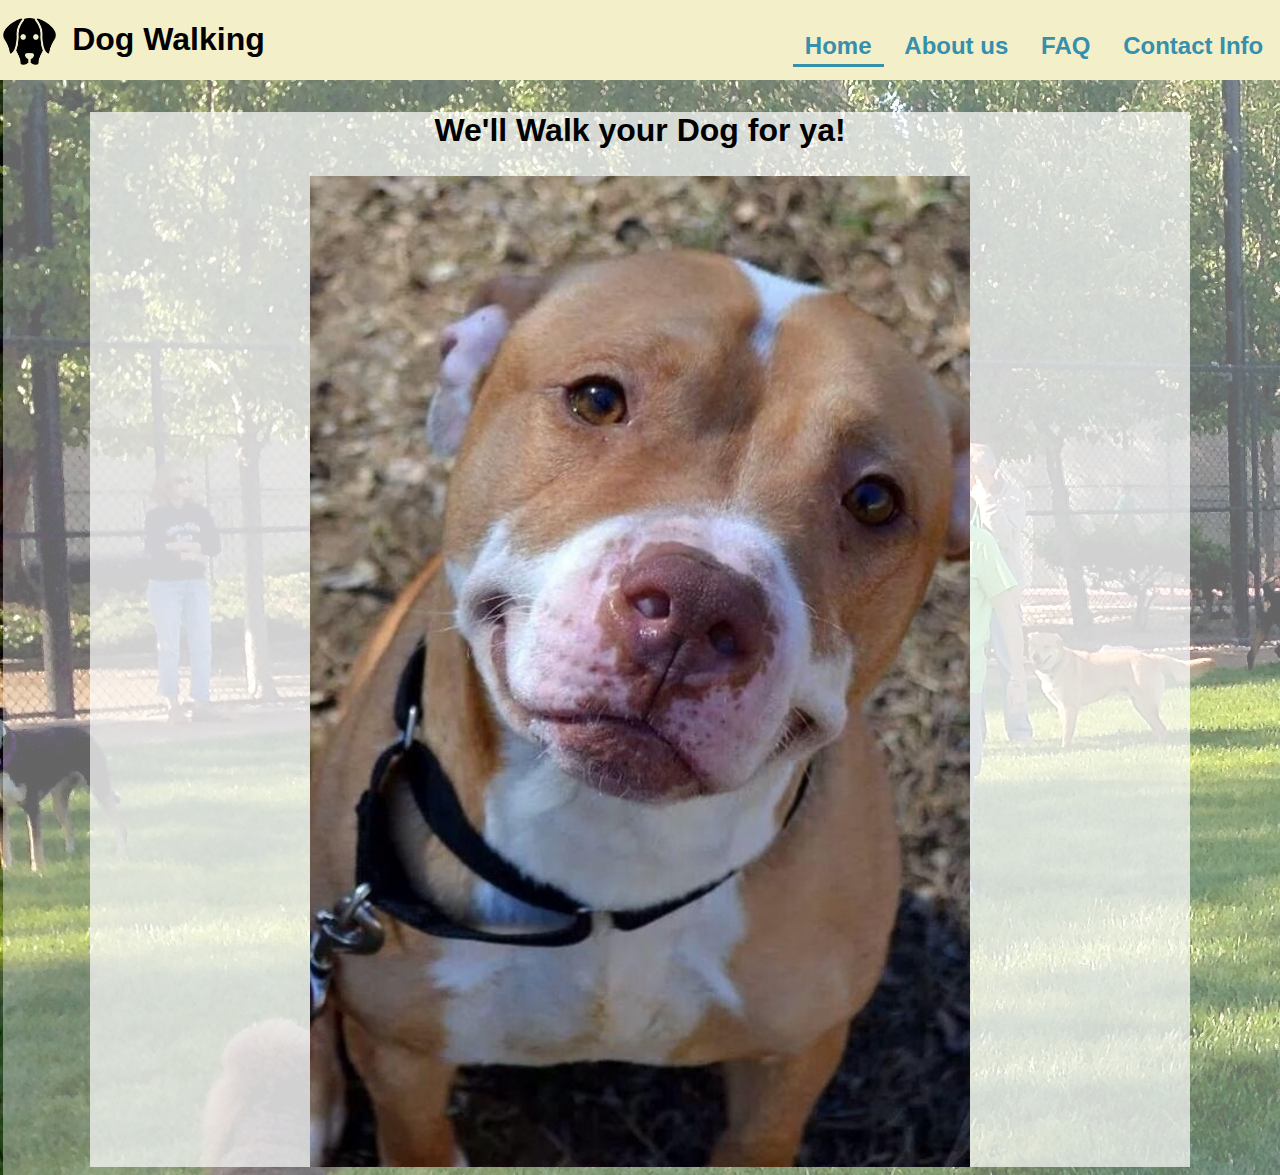
<file: index.html>
<!doctype html>

<html>
	<head>
		<title>Dog Walking Site</title>
		<link rel="stylesheet" type ="text/css" href="CSS/styles.css">
	</head>
	
	<body>

		<div id ="header">
			<img src = "images/Unknown.png" alt= "logo" width = "53" height ="47">
			<h1>Dog Walking</h1>

			<div id = "navbar">
			<ul>
				<li class = "activePage"> <a href = "index.html">Home</a></li>
				<li class = "changeBackground"><a href ="About.html">About us</a></li>
				<li class = "changeBackground"><a href ="FAQ.html">FAQ</a></li>
				<li class = "changeBackground"><a href ="Contact.html">Contact Info</a></li>
			</ul>

			</div><!--navbar!-->

		</div> <!--header!-->
		<div id = "main">
			<div id ="front-page">
				<h2 id = "pitheader">We'll Walk your Dog for ya!</h2>
				<img src = "images/pitbull.jpg" class = "pigbull" width = "60%">
			</div>


		</div>
		

	</body>

</html>
</file>
<file: CSS/styles.css>
body {
	background-image: url("../images/dogpark2.jpg");
}

p {
    text-indent: 1em;
}

blockquote {
	text-indent:2em;
}

h2 {
	font-family:arial;
}

h2.paraheader {
	margin-left:2em;
	position:relative;
	top:30px;

}

div#header img {
	float:left;
	margin: .9em .6em 0 .2em;
	padding-top:.2em;
}

h1{
	font-family:Arial, Helvetica, sans-serif;
}

div#header h1 {
	float:left;
	display:inline;
	padding-left:.2em;
}

div#header {
	position:absolute;
	width:100%;
	top:0;
	left:0;
	background-color:#F2EFC9;
	
}

li.changeBackground:hover > a{
	color:#FF91FF !important;
}

div#navbar {
	display:inline;
	clear:both;
	width:100%;
}

div#navbar ul {
	list-style-type:none;
	padding-left:0;
	margin-left:.5em;
	float:right;
	margin-top:2em;
}


div#navbar ul li {
	display:inline;
	clear:both;
}


div#navbar  ul li a {
	/*background-color:#900000;*/
	display:inline;
	/*width:19%;*/
	padding-left:.65em;
	padding-right:.65em;
	margin-right:.2em;
	font-size:1.5em;
}

@media only screen and (max-width:1000px){
	div#navbar ul li a {
		font-size:1em;
		float:left;
		padding:.25em;
		margin:.15em;

	}
}

@media only screen and (max-width:400px){
	div#navbar ul li a {
		font-size:.65em;
		float:left;
		padding:.25em;
		margin:.15em;

	}
}



div#navbar ul li a {
	font-family: "Comic Sans MS", Arial, Helvetica, sans-serif;
	font-weight:900;
	text-decoration:none;
	color:#368FAD;
	padding:.5em .5em .2em .5em;

}



li.activePage a{
	/*background-color:#B5BBBD;*/
	border-bottom: 3px solid !important; 
	border-color:#368FAD !important;
	margin-bottom:2px;

}

div#invisible-header {
	width:100%;
	visibility:hidden;
}

#main{
	min-height:900px;
	width:87%;
	background-color:rgba(255,255,255,0.7);
	margin:auto;
	margin-top:7em;
}

@media only screen and (max-width:670px) {


		#main{
			min-height:900px;
			width:87%;
			background-color:rgba(255,255,255,0.7);
			margin:auto;
			margin-top:14em;
		}

}

#main-text p {
	padding-bottom:.2em;
	margin:1em;
}

.textWrap{
	float:right;
	margin-top:1em;
	margin-right:1em;
	margin-left:.3em;
}

#main-text blockquote {
	line-height:180%;
	padding-top:2em;
}

.content {
	margin:1em;
}

div#navbar {
	width:100%;

}

.top-par {
	padding-top:2em;
}

img.pigbull {
	margin-right:auto;
	margin-left:auto;
	display:block;

}

#pitheader {
	text-align:center;
	font-size:2em;
}

/*FAQ page*/
#FAQ {
	padding:5px;
	margin-left:5px;

}

#FAQ p {
	text-indent:0;
}
.FAQheader {
	text-align:center;
	font-size:2em;
}

div#FAQ h3 {
	font-size:1.2em;
	font-family:Arial;

}

/*Contact Page*/

#contact, #askbox h2, h3 {
	margin-left:.5em;
	font-family:arial;

}
</file>
